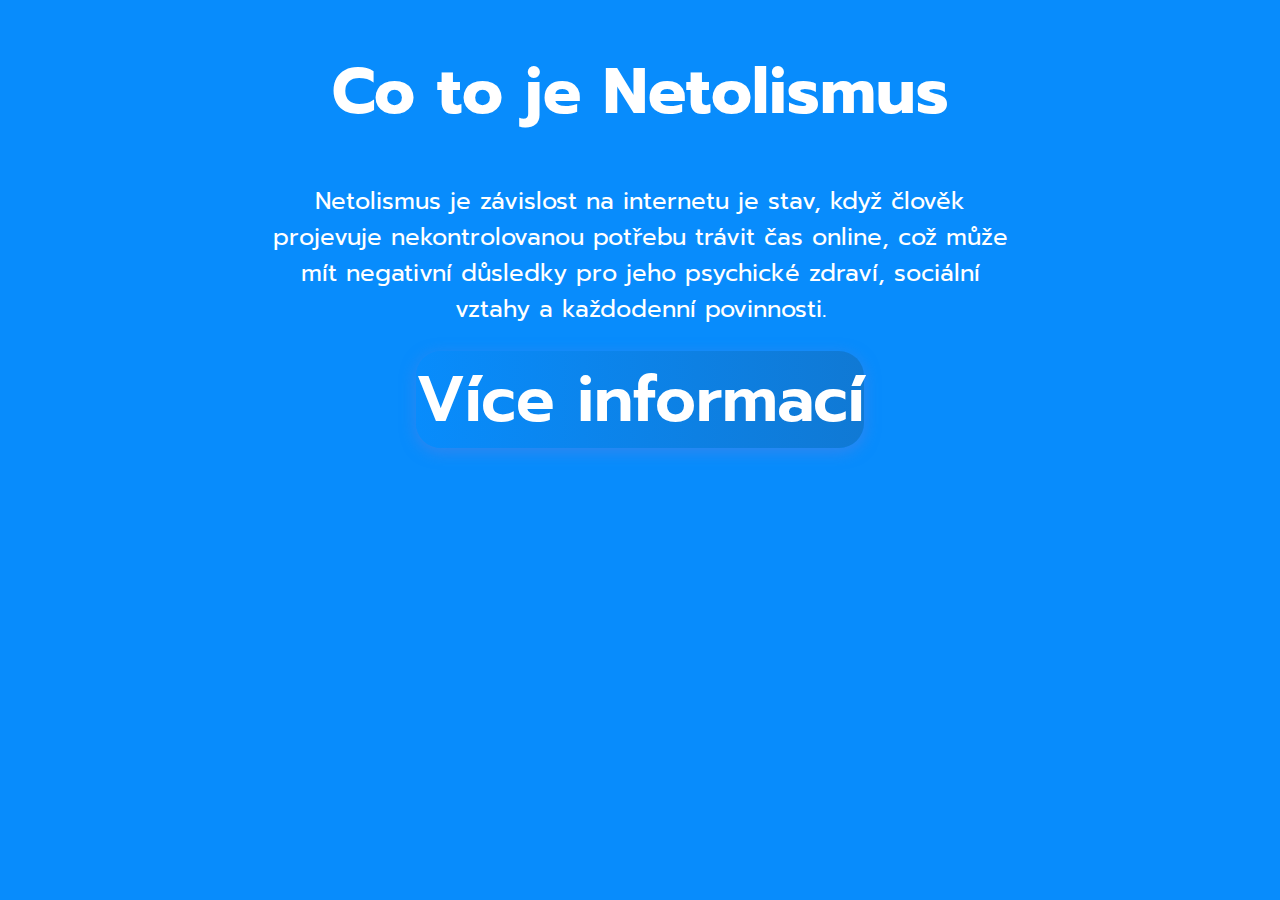
<file: index.html>
<!DOCTYPE html>
<html lang="en">
<head>
    <meta charset="UTF-8">
    <meta name="viewport" content="width=device-width, initial-scale=1.0">

    <link rel="preconnect" href="https://fonts.googleapis.com" />
    <link rel="preconnect" href="https://fonts.gstatic.com" crossorigin />
    <link href="https://fonts.googleapis.com/css2?family=Prompt:wght@100;400;900&display=swap" rel="stylesheet" />

    <meta name="viewport" content="width=device-width, initial-scale=1.0">

    <link rel="stylesheet" href="CSS/style_homePG.css">

    <link rel="icon" type="image/x-icon" href="IMG/sy_1.ico">
    
    <title>Netolismus</title>
</head>
<body>
    <!--
    <canvas id="canvas"></canvas>
    <div id="wrapper">
    </div>
    --->
    
    <h1>Co to je Netolismus</h1>
    <p> Netolismus je závislost na internetu je stav, když člověk projevuje nekontrolovanou potřebu trávit čas online,
        což může mít negativní důsledky pro jeho psychické zdraví, sociální vztahy a každodenní povinnosti.</p>
    <a href="FILES/Netolismus.html" class="btn-hover change">Více informací</a>
    
<!--
    <script src="JS/watereffect.js"></script>
    --->
</body>
</html>
</file>
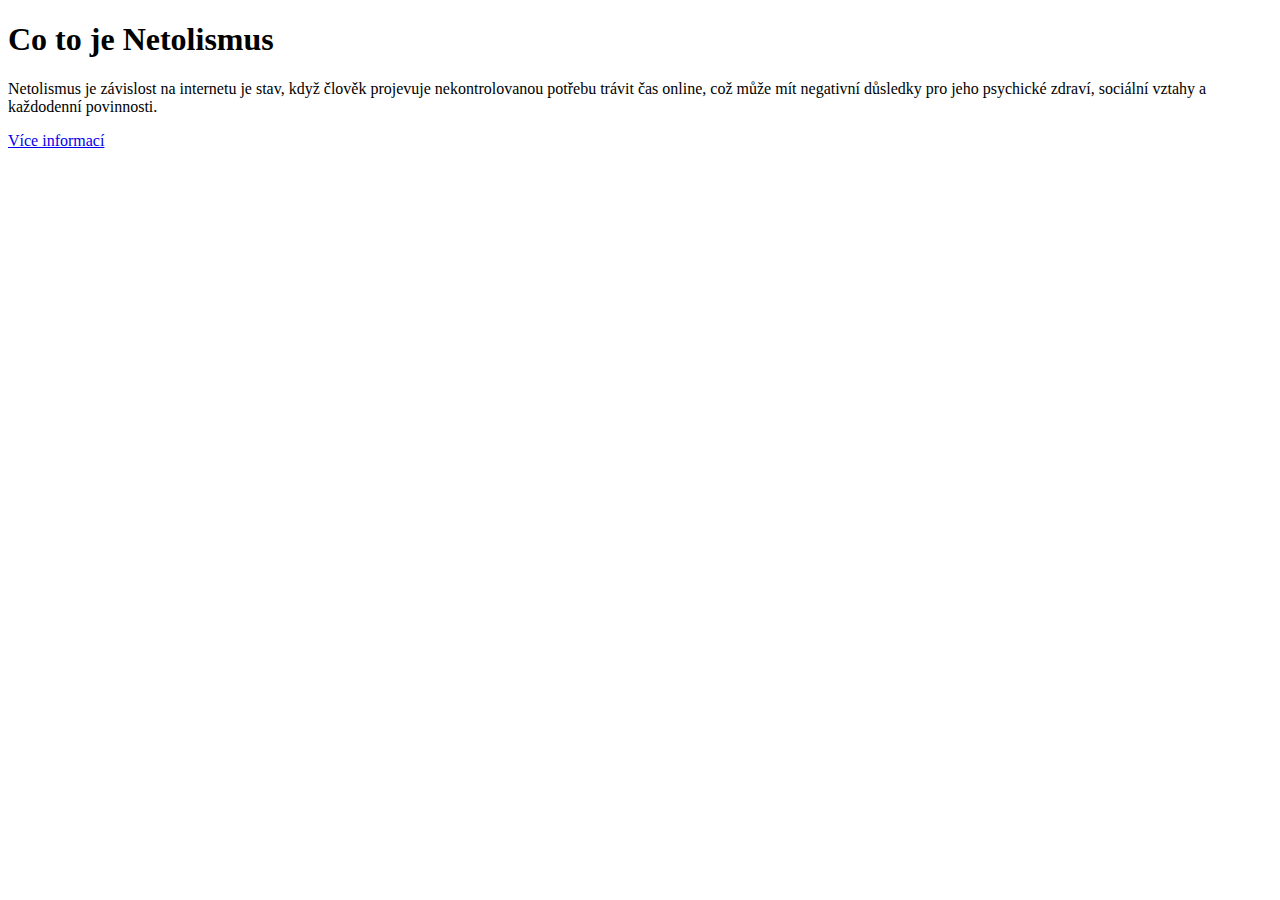
<file: Land.html>
<!DOCTYPE html>
<html lang="en">
<head>
    <meta charset="UTF-8">
    <meta name="viewport" content="width=device-width, initial-scale=1.0">
    <title>Netolismus</title>
</head>
<body>
    <h1>Co to je Netolismus</h1>
    <p> Netolismus je závislost na internetu je stav, když člověk projevuje nekontrolovanou potřebu trávit čas online,
        což může mít negativní důsledky pro jeho psychické zdraví, sociální vztahy a každodenní povinnosti.</p>
    <a href="./FILES/index">Více informací</a>
</body>
</html>
</file>
<file: CSS/style_homePG.css>
body{
  color: white;
  background-color: #088cfc;
  font-family: 'Prompt', sans-serif;
  text-align: center;
}

h1{
  font-size: 4rem;
}

p{
  font-size: 1.5rem;
  padding-left: 20%;
  padding-right: 20%;
}

a{
  text-decoration: none;
}

/*
color change of the buton
*/

* {
  -webkit-box-sizing: border-box;
  -moz-box-sizing: border-box;
  box-sizing: border-box;
}

.buttons {
  text-align: center;
}

.btn-hover {
  font-size: 4em;
  font-weight: 600;
  color: #fff;
  cursor: pointer;
  text-align:center;
  border: none;
  background-size: 300% 100%;

  border-radius: 25px;
  -o-transition: all .4s ease-in-out;
  -webkit-transition: all .4s ease-in-out;
  transition: all .4s ease-in-out;
}

.btn-hover:hover {
  background-position: 100% 0;
  -o-transition: all .4s ease-in-out;
  -webkit-transition: all .4s ease-in-out;
  transition: all .4s ease-in-out;
}

.btn-hover:focus {
  outline: none;
}

.change {
  background-image: linear-gradient(to right, #088cfc, #1079d4, #04befe, #088cfc);
  box-shadow: 0 4px 15px 0 rgba(65, 132, 234, 0.75);
}

/*
responzivita
*/

@media (max-width: 600px) {

  .blue,.dark_blue,.darker,.darkest {
  width: 100%;
  max-width: 800px;
  margin: 0 auto;
}

.btn-hover{
  font-size: 35px;
}

  h1 {
    font-size: 50px;
  }
  
  p {
    font-size: 25px;
    padding: 0;
  }
}

/*kapky
html, body, #canvas {
  width: 100%;
  height: 100%;
  margin: 0;
}
body {
  background-color: #26b4f4;
}
#wrapper {
  position: absolute;
  top: 0;
  width: 100%;
  height: 100%;
  pointer-events: none;
}
#menu {
  width: 100%;
}
*/
</file>
